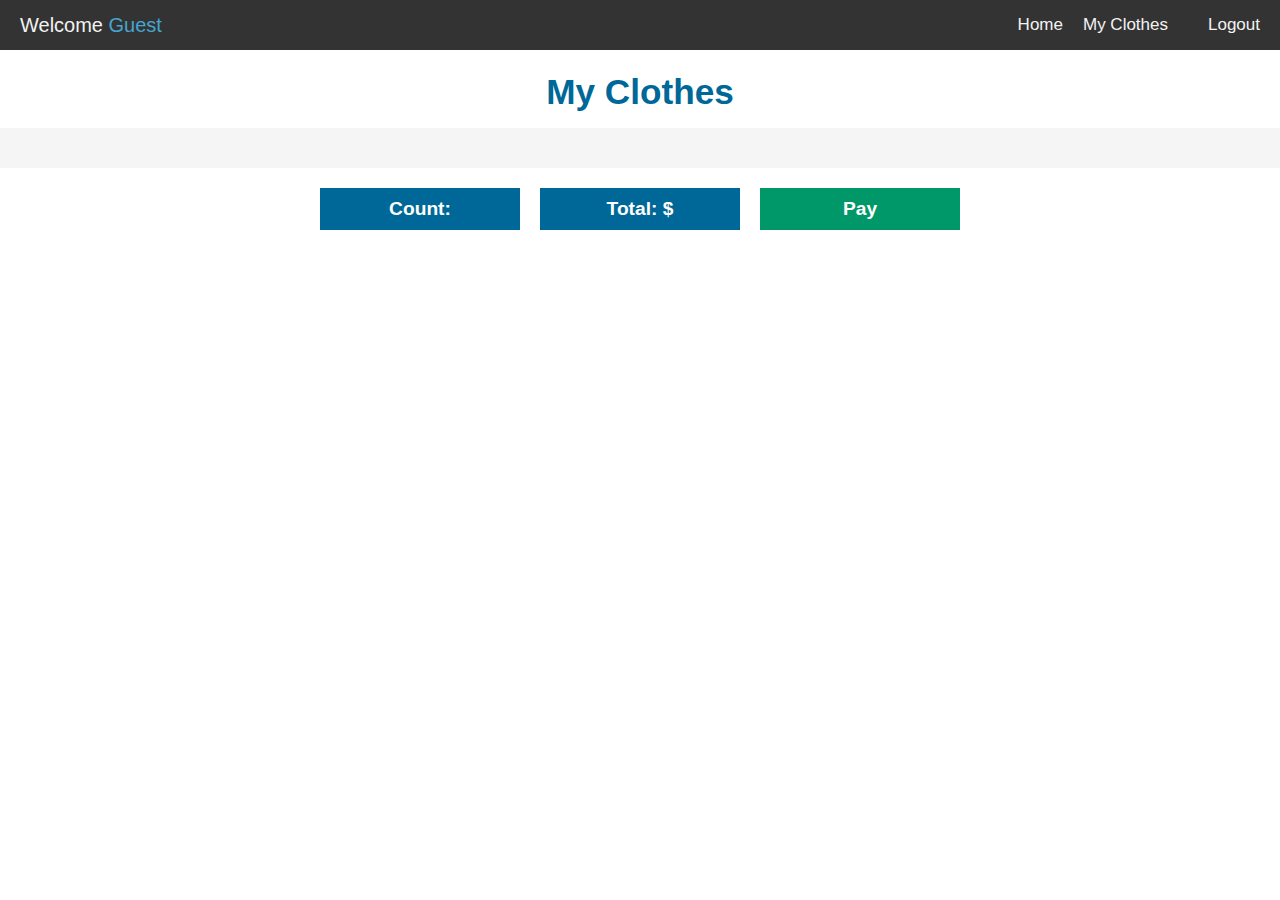
<file: views/my-clothes.html>
<!DOCTYPE html>
<html lang="en">
  <head>
    <meta charset="UTF-8" />
    <meta http-equiv="X-UA-Compatible" content="IE=edge" />
    <meta name="viewport" content="width=device-width, initial-scale=1.0" />
    <title>My Clothes</title>
    <link rel="stylesheet" href="../styles/index.css" />
    <link rel="stylesheet" href="../styles/nav.css" />
    <link rel="stylesheet" href="../styles/my-clothes.css" />
  </head>
  <body>
    <header>
      <nav>
        <h3>Welcome <span class="username">Guest</span></h3>
        <ul>
          <li><a href="/views">Home</a></li>
          <li><a href="/views/my-clothes.html">My Clothes</a></li>
          <li><button class="logout">Logout</button></li>
        </ul>
      </nav>
    </header>
    <main>
      <h1 class="main__title">My Clothes</h1>
      <section class="my-container"></section>
    </main>
    <footer>
      <button class="total__button" style="background-color: #006898">
        <span>Count: </span>
        <span id="count"></span>
      </button>
      <button class="total__button" style="background-color: #006898">
        <span>Total: </span>
        $<span id="total"></span>
      </button>
      <button
        class="total__button"
        style="background-color: #009868"
        onclick="pay()"
      >
        Pay
      </button>
    </footer>
    <script src="../scripts/myClothes.js"></script>
  </body>
</html>
</file>
<file: styles/index.css>
* {
  padding: 0;
  margin: 0;
  box-sizing: border-box;
}
html {
  scroll-behavior: smooth;
}
.main__title {
  font-size: 2.2rem;
  font-weight: 700;
  margin-bottom: 1rem;
  text-align: center;
  margin-top: 1rem;
  padding-top: 3.5rem;
  color: #006898;
  font-family: "Roboto", sans-serif;
}
.container {
  width: 100%;
  min-height: 100vh;
  display: flex;
  align-items: center;
  flex-wrap: wrap;
  gap: 1rem;
  justify-content: center;
  padding: 1rem;
}
.card {
  width: 400px;
  height: 400px;
  background-color: #fff;
  border-radius: 10px;
  box-shadow: 0 0 10px rgba(0, 0, 0, 0.2);
  display: flex;
  flex-direction: column;
  align-items: center;
  justify-content: center;
  padding: 1rem;
  transition: all 0.3s ease;
}
.card:hover {
  box-shadow: 0 0 10px rgba(0, 0, 0, 0.5);
}
.card__title {
  font-size: 1.5rem;
  font-weight: 700;
  margin-bottom: 1rem;
}
.card__image {
  width: 160px;
  height: 160px;
  margin-bottom: 1rem;
  object-fit: contain;
}
.card__price {
  font-size: 1.5rem;
  font-weight: 700;
  margin-bottom: 1rem;
}
.card__button {
  padding: 0.5rem 1rem;
  border: none;
  border-radius: 5px;
  background-color: #006898;
  color: #fff;
  font-size: 1rem;
  font-weight: 700;
  cursor: pointer;
  transition: all 0.3s ease;
}
.card__button:hover {
  background-color: #00507a;
}
</file>
<file: styles/nav.css>
header {
  background-color: #333;
  overflow: hidden;
  position: fixed;
  top: 0;
  width: 100%;
  z-index: 1;
}
nav {
  display: flex;
  justify-content: space-between;
  align-items: center;
  height: 50px;
  padding: 0 20px;
}
.username {
  color: #45a5d1;
}
nav h3 {
  margin: 0;
  font-family: "Roboto", sans-serif;
  font-weight: 500;
  font-size: 20px;
  color: #f2f2f2;
}
nav ul {
  display: flex;
  list-style: none;
  margin: 0;
  padding: 0;
  gap: 20px;
  font-weight: 500;
  font-family: "Roboto", sans-serif;
  font-size: 17px;
}
nav a {
  color: #f2f2f2;
  text-decoration: none;
  font-size: 17px;
  position: relative;
}
.logout {
  background-color: #333;
  border: none;
  color: #f2f2f2;
  cursor: pointer;
  font-size: 17px;
  font-weight: 500;
  font-family: "Roboto", sans-serif;
  padding: 0;
  margin-left: 20px;
  transition: color 0.3s ease;
}
.logout:focus {
  outline: none;
}
.logout:hover {
  color: #45a5d1;
}
nav a::after {
  content: "";
  position: absolute;
  width: 100%;
  height: 2px;
  bottom: -5px;
  left: 0;
  background-color: #f2f2f2;
  transform: scaleX(0);
  transform-origin: left;
  transition: transform 0.3s ease;
}
nav a:hover::after {
  transform: scaleX(1);
}
</file>
<file: styles/my-clothes.css>
* {
  padding: 0;
  margin: 0;
  box-sizing: border-box;
}
.my-container {
  width: 100%;
  max-height: 70vh;
  overflow: auto;
  background-color: #f5f5f5;
  gap: 20px;
  padding: 20px;
}
.my-card {
  margin-inline: auto;
  margin-block: 20px;
  width: 60%;
  height: 250px;
  background-color: #fff;
  border-radius: 10px;
  box-shadow: 0 0 10px rgba(0, 0, 0, 0.2);
  overflow: hidden;
  display: flex;
  justify-content: space-between;
  padding: 20px;
}
@media (max-width: 850px) {
  .my-card {
    width: 80%;
  }
}
.my-card__content {
  display: flex;
  gap: 20px;
}
@media (max-width: 750px) {
  .my-card {
    width: 90%;
    height: auto;
    align-items: center;
    justify-content: center;
  }
  .my-card__content {
    flex-direction: column;
  }
}
.my-card__title {
  padding: 10px 20px;
  font-size: 1.5rem;
  font-weight: 600;
}
.my-card__image {
  width: 160px;
  height: 100%;
  object-fit: contain;
}
.my-card__price {
  padding: 10px 20px;
  font-size: 1.5rem;
  font-weight: 600;
  color: #000;
}
.my-card__price input {
  width: 100px;
  height: 30px;
  border-radius: 5px;
  border: 1px solid #000;
  outline: none;
  padding: 0 10px;
  font-size: 1.2rem;
  font-weight: 600;
  text-align: center;
}
.my-card__button {
  padding: 10px 25px;
  border-radius: 5px;
  font-size: 1.2rem;
  font-weight: 600;
  color: #fff;
  background-color: rgba(194, 55, 55, 0.831);
  border: none;
  outline: none;
  cursor: pointer;
  transition: all 0.3s ease-in-out;
}
.my-card__button:hover {
  background-color: rgba(194, 55, 55, 0.9);
}
.total__button {
  width: 200px;
  padding: 10px 15px;
  font-size: 1.2rem;
  font-weight: 600;
  color: #fff;
  background-color: rgba(194, 55, 55, 0.831);
  border: none;
  outline: none;
  cursor: pointer;
  transition: all 0.3s ease-in-out;
  margin-top: 20px;
}
.total span {
  font-size: 1.5rem;
  font-weight: 600;
}
.total span:nth-child(2) {
  font-size: 1.5rem;
  font-weight: 600;
  color: #000;
}
footer {
  display: flex;
  justify-content: center;
  align-items: center;
  gap: 20px;
  flex-wrap: wrap;
  padding-bottom: 20px;
}
</file>
